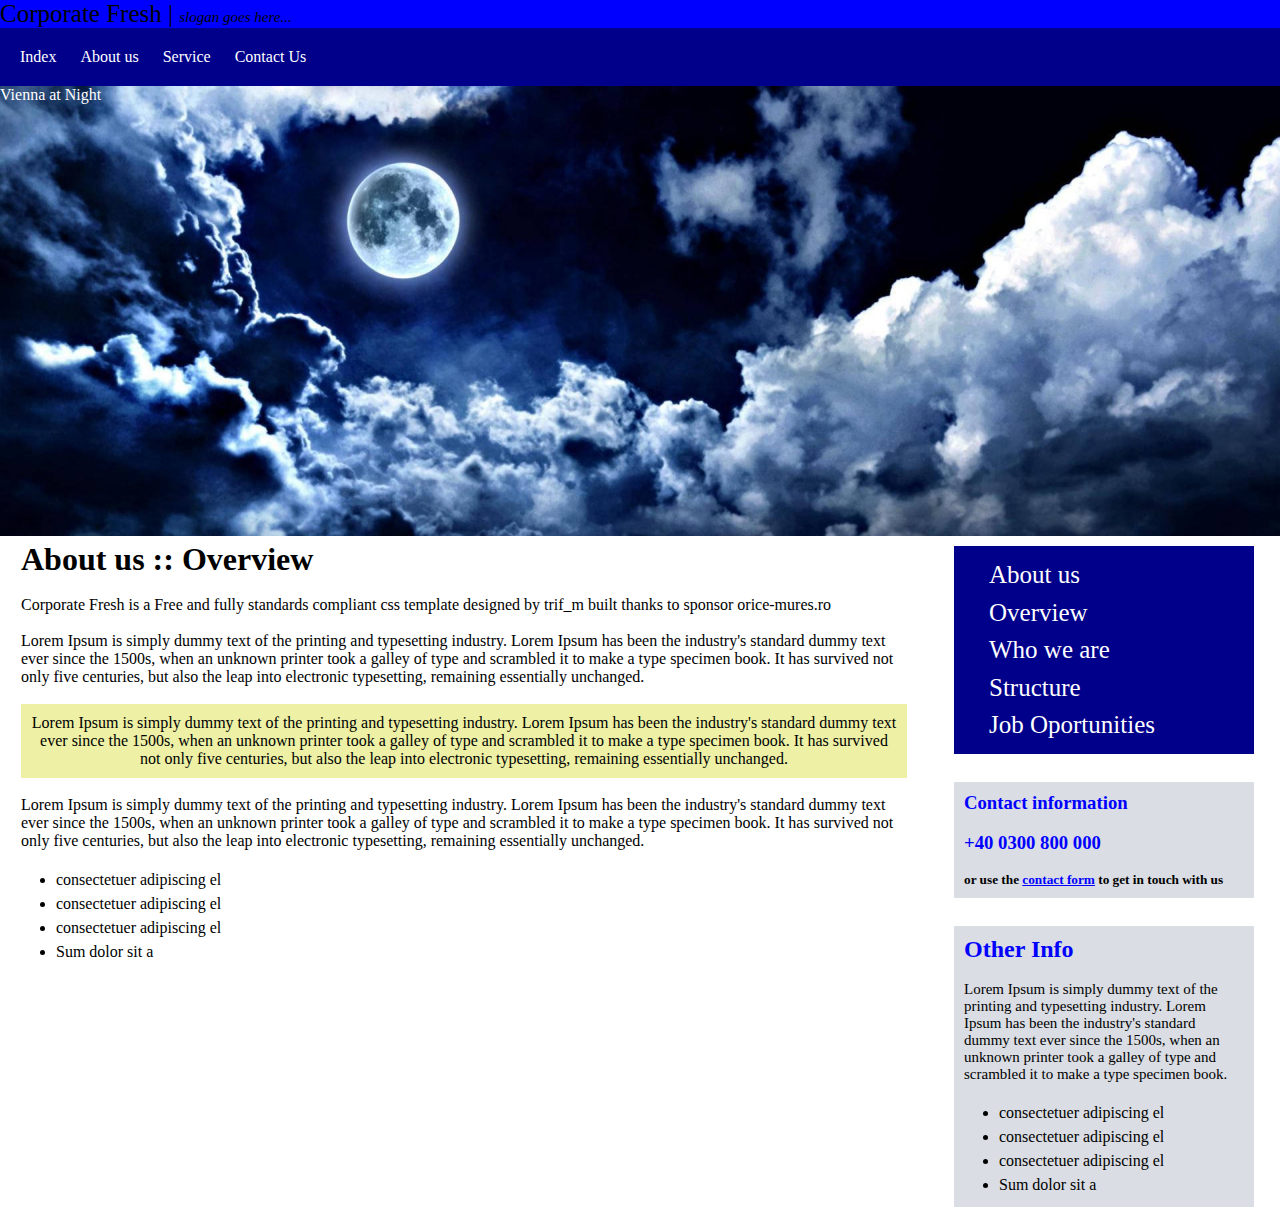
<file: index.html>
<!DOCTYPE html>
<html lang="en">
<head>
    <meta charset="UTF-8">
    <meta name="viewport" content="width=device-width, initial-scale=1.0">
    <title>D.S.Rainwear</title>
    <link rel="stylesheet" href="style.css">
    <link href="https://fonts.googleapis.com/css2?family=Poppins:wght@200;300;400;500;600;700;800&display=swap" rel="stylesheet">
    <link rel="stylesheet" href="https://stackpath.bootstrapcdn.com/font-awesome/4.7.0/css/font-awesome.min.css">
</head>
<body>
   <div class="header">
      <div class="head">
            <p>Corporate Fresh | <span><i>slogan goes here...</i></span></p>
            </div>
       <div class="container">
          <div class="navbar">
              <nav>
               <ul id="MenuItems">
                   <li><a href="index.html">Index</a></li>
                   <li><a href="products.html">About us</a></li>
                   <li><a href="contact.html">Service</a></li>
                   <li><a href="account.html">Contact Us</a></li>
               </ul>
              </nav>
          </div>
       </div>
    </div>

<div class="backgroundimg">
    <p style="color: white;" bottom: 8px; left: 16px;>Vienna at Night </p> 
</div>

<div class="Overview">
    <div class="row1">
    <h1> <b>About us :: Overview</b> </h1><br>
    
    <P> Corporate Fresh is a Free and fully standards compliant css template designed by trif_m built thanks to sponsor orice-mures.ro </P>
    <br>
    <p> Lorem Ipsum is simply dummy text of the printing and typesetting industry. Lorem Ipsum has been the industry's standard dummy text ever since the 1500s, when an unknown printer took a galley of type and scrambled it to make a type specimen book. It has survived not only five centuries, but also the leap into electronic typesetting, remaining essentially unchanged.</p>
    <br>
    <div class="box">
        <p>Lorem Ipsum is simply dummy text of the printing and typesetting industry. Lorem Ipsum has been the industry's standard dummy text ever since the 1500s, when an unknown printer took a galley of type and scrambled it to make a type specimen book. It has survived not only five centuries, but also the leap into electronic typesetting, remaining essentially unchanged.</p>
    </div>
    <br>

    <p>Lorem Ipsum is simply dummy text of the printing and typesetting industry. Lorem Ipsum has been the industry's standard dummy text ever since the 1500s, when an unknown printer took a galley of type and scrambled it to make a type specimen book. It has survived not only five centuries, but also the leap into electronic typesetting, remaining essentially unchanged.</p>

    <br>
    <div class="list">
    <ul>
        <li>consectetuer adipiscing el</li>
        <li>consectetuer adipiscing el</li>
        <li>consectetuer adipiscing el</li>
        <li>Sum dolor sit a </li>
    </ul>
    </div>

    </div>

    <div class="row2">
        <div class="dropdown">
        <dl style="color:white;">
    <dl>
      <a href="#">About us</a>
      <dl>
        <dd><a href="#">Overview</a></dd>
        <dd><a href="#">Who we are</a></dd>
        <dd><a href="#">Structure</a></dd>
        <dd><a href="#">Job Oportunities</a></dd>
      </dl>
    </dl>
  </dl>
</div><br>

<div class="contact">
    <h3 style="color:blue;">Contact information</h3><br>
    <h3 style="color:blue;">+40 0300 800 000</h3><br>
    <h5>or use the <a href="#" style="color:blue;"><u>contact form</u></a> to get in touch with us</h5>
</div>
<br>
<div class="otherinfo">
    <h2 style="color:blue;">Other Info</h2><br>
    <p>Lorem Ipsum is simply dummy text of the printing and typesetting industry. Lorem Ipsum has been the industry's standard dummy text ever since the 1500s, when an unknown printer took a galley of type and scrambled it to make a type specimen book.</p>
    <br>
    <div class="list">
    <ul>
        <li>consectetuer adipiscing el</li>
        <li>consectetuer adipiscing el</li>
        <li>consectetuer adipiscing el</li>
        <li>Sum dolor sit a </li>
    </ul>
    </div>

    </div>
</div>


</div>


</div>

 </body>
 </html>
</file>
<file: style.css>
*{
    margin: 0;
    padding: 0;
    box-sizing: border-box;
}

.head{
    background-color:blue ;
    margin: auto;

}
.head P{
    font-size: 25px;
}
.head span{
    font-size: 15px;
}

.container{
    max-width: 1500px;
    margin: auto;
    background-color: darkblue;
    
}
.navbar{
    display: flex;
    align-items: center;
    padding: 20px;
}
nav{
    flex: 1;
    text-align:left;
}
nav ul{
    display: inline-block;
    list-style-type: none;
}
nav ul li{
    display: inline-block;
    margin-right: 20px;
}
a{
    text-decoration: none;
    color: white;
}
a:hover {
  background-color: blue;
}

.backgroundimg{
    width: 100%;
    height: 50vh;
    background-image: url(1.jpg);
    background-size:cover;
    background-repeat: no-repeat;
}
.Overview{
    display: flex;
    flex-wrap: wrap;
    justify-content: space-around;
}    
.row1{
    margin:1 px;
    padding: 5px;
    flex-basis: 70%;
    min-width: 50px;
}
.box{
    margin: auto;
    background-color: #edf0a5;
    border: 2px black;
    padding: 10px;
    text-align: center;
}

.list {
    margin-right: 5px;
    padding-left: 35px;
    line-height: 1.5;
}
.row2{
    margin:1 px;
    padding: 5px;
    flex-basis: 25%;
    min-width: 40px;
}
.dropdown{
    margin:5px;
    background-color: darkblue;
    border: 2px black;
    padding: 10px;
    text-align: left;
    font-size: 25px;
    margin-right: 5px;
    padding-left: 35px;
    line-height: 1.5;
}
.contact{
    margin:5px;
    background-color: #dadde3;
    border: 2px black;
    padding: 10px;
}
.otherinfo{
    margin:5px;
    background-color:#dadde3;
    border: 2px black;
    padding: 10px;
}
.otherinfo p{
    font-size: 15px;
}
</file>
